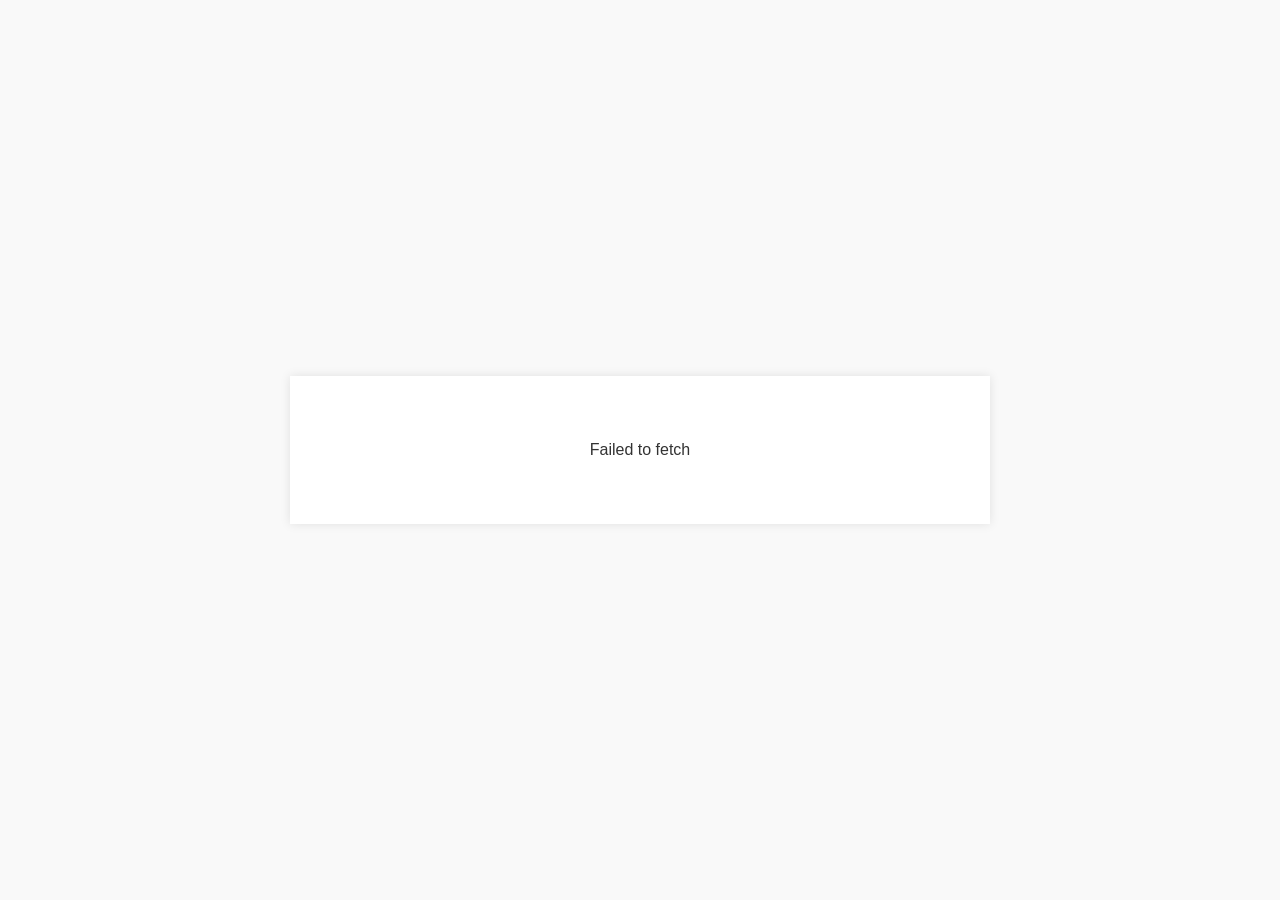
<file: consent-form/index.html>
<!DOCTYPE html>
<html lang="english">
<head>
  <meta charset="UTF-8" />
  <meta name="viewport" content="width=device-width, initial-scale=1.0" />
  <title>Consent Widget</title>
  <link rel="stylesheet" href="./styles.css" />
</head>
<body>
  <div class="widget-container">
   	<div class="header-language-wrapper-container ">
		<div id="language-wrapper" style="display: none;">
		    <div class="dropdown">
			<label for="langSelect">Language Preference <br></label>
			<select id="langSelect"></select>
			</div>
		</div>  
	</div>
    <div class="header-container">
      <div class="logo-area" id="logo-area"></div>
    </div>
    	<div class ="preview-statements">
        <div id="consent-root">Loading consent form...</div>
        <div id="error-message" class="error-message"></div>
        <div id="toast"></div>
      </div> 
      <div class="full-width-footer-border"></div>
      <div class="button-group" id="button-group">
          <button class="cancel" id="cancelBtn" style="display: none;">Cancel</button>
          <button class="submit" id="submitBtn" style="display: none;">Submit</button>
      </div>
    
  </div>
  <script>
    // Configuration options for the consent widget
    window.consentWidgetConfig = {
      consentFormId: "67d3182c-e8ce-4f9a-ab8a-f80e415a014a",
      apiDomain: "https://perf.pre-dataprivacy.com",
      apiUrl: "https://perf.pre-dataprivacy.com/cpm-api/open-api/v1/consent/v1/getConsentFormById",
      submitApiUrl: "https://perf.pre-dataprivacy.com/cpm-api/open-api/v1/consent/v1/createOrUpdateConsent",
      tenantToken: "Bearer bearer",
      signatureServiceUrl: "https://perf.pre-dataprivacy.com/cpm-sign",
      dataPrincipalId: [
        {
          key: "email",
          value: "email"
        }
      ],
      customAttributes: {
        "Test": "",
        "vapt": ""
      },
      showButtons: true,
      showLanguageDropdown: true,
      enableCheckboxes: true,
      enableRadioButtons: true,
      enableDropdowns: true,
      receivedType:"WEB",
      customHeaders: {
        "test-header-1": "test-1",
        "test-header-2": "test-2"
      },
      // OTP verification, used when the consent form has OTP enabled.
      // Set the end user's mobile (required, 10 digits) and email (optional) before the user taps Generate OTP.
      // Do not pass them in the page URL.
      // The user taps Generate OTP, enters the OTP and taps Verify and Submit: one tap verifies the OTP and saves
      // the consent. An OTP form has no separate Submit / Cancel button.
      mobile: "8669021072",
      email: "",
      sendOtpApiUrl: "https://perf.pre-dataprivacy.com/cpm-api/open-api/v1/consent/v1/sendOtp",
      verifyOtpApiUrl: "https://perf.pre-dataprivacy.com/cpm-api/open-api/v1/consent/v1/verifyOtp",
      // Called once after the consent is saved; response.consentCapturedAt has the consent date and timestamp.
      onConsentSubmitted: function (response) {
        // e.g. store response.consentCapturedAt or enable a button on this page
      },
      // With showButtons: false, called when the form can (true) or cannot (false) be submitted:
      // set the disabled state of this page's Submit button to !isReady.
      // For an OTP form it is ready once the OTP is entered; consentWidget.submit() then verifies it and saves.
      onSubmitReady: function (isReady) {
        // e.g. document.getElementById("parentSubmitBtn").disabled = !isReady;
      }
    };

  // Function for Android WebView integration to dynamically set tenant token, data principal ID,
  // and the end user's mobile and email for OTP verification.
  // Called from Android native code before loading the consent widget
  window.updateConsentConfig = function(token, dataPrincipalId, mobile, email) {
      if (token) {
        window.consentWidgetConfig.tenantToken = token;
      }

      if (dataPrincipalId) {
        window.consentWidgetConfig.dataPrincipalId = dataPrincipalId;
      }

      if (mobile !== undefined) {
        window.consentWidgetConfig.mobile = mobile;
      }

      if (email !== undefined) {
        window.consentWidgetConfig.email = email;
      }

      // Dynamically load script.js only once to prevent multiple script injections
      if (!window.scriptLoaded) {
        const script = document.createElement('script');
        script.src = 'script.js';
        // SRI (Subresource Integrity) ensures script hasn't been tampered with
        // crossOrigin required for SRI validation
        script.crossOrigin = 'anonymous';
        script.integrity = "sha384-aXWZ4VOloPJZs0Wbmf1FUehLelu9nurANj5VU2+9OvV/uwgQs2navteanQvFHA/5";
        script.onload = function() {
          window.scriptLoaded = true;
        };
        document.body.appendChild(script);
      }

      return "Config updated successfully";
    };
  </script>
  

<!--
  Optional: Use custom buttons if the parent application
  wants to control Consent Form submission and reset actions.

  Note:
  - Set `showButtons: false` in the widget configuration.
  - Submit button calls `consentWidget.submit()`.
  - Clear button calls `consentWidget.reset()`.
  - Keep the parent Submit button disabled on load and enable it from `onSubmitReady`.
  - For a form with OTP enabled, the user generates and enters the OTP in the widget; the form becomes ready
    once the OTP is entered, and `consentWidget.submit()` verifies the OTP and saves the consent in one step.
    If the OTP was verified but the save failed, calling `consentWidget.submit()` again retries only the save.
  - `consentWidget.submit()` always resolves to an object; check `result.success`.
-->

<!--Example-->

<!--
<button id="parentClearBtn" style="padding:10px 16px; background:#dc2626; color:white; border:none; border-radius:6px;">
  Clear Consent
</button>
<button id="parentSubmitBtn" style="padding:10px 16px; background:#16a34a; color:white; border:none; border-radius:6px;">
  Submit Consent
</button>

<script>
  document.getElementById("parentSubmitBtn").addEventListener("click", async () => {
    if (!window.consentWidget) return;

    const result = await window.consentWidget.submit();

    if (result.success) {
      // navigate next page here
      // window.location.href = "/next-page";
    }
  });

  document.getElementById("parentClearBtn").addEventListener("click", () => {
    if (!window.consentWidget) return;

    window.consentWidget.reset();
  });
</script>
-->
<!--comment below line in case of Android integration -->
<script src="./script.js" integrity="sha384-aXWZ4VOloPJZs0Wbmf1FUehLelu9nurANj5VU2+9OvV/uwgQs2navteanQvFHA/5" crossorigin="anonymous"></script>
</body>
</html>
</file>
<file: consent-form/styles.css>
/* Base Styling */
/* Base Styling */
body {
  font-family: Arial, sans-serif;
  background: #f9f9f9;
  margin: 0;
  min-height: 100vh;

  display: flex;
  justify-content: center;
  align-items: center;
}

.widget-container {
  display: flex;
  flex-direction: column;
  background: #fff;
  width: 90%;
  max-width: 700px;
  max-height: 90vh;
  padding: 20px;
  border-radius: 0px;
  box-shadow: 0 0 10px rgba(0,0,0,0.1);
  overflow: hidden;
}

.header-container {
  display: flex;
  justify-content: space-between;
  align-items: center;
  margin-bottom: 15px;
  flex-shrink: 0;
    }


.widget-container {
  font-family: -apple-system, BlinkMacSystemFont, "Segoe UI", Roboto, "Helvetica Neue", Arial, sans-serif;
  color: #222;
  box-sizing: border-box;
  padding: 25px;
}

.header-container {
  display: flex;
  align-items: center;
  justify-content: flex-start;
  padding: 6px 0;
}


.logo-area {
  display: flex;
  gap: 8px;
  align-items: center;
  width: 100%;
  max-width: 760px;
  box-sizing: border-box;
  padding: 2px 0;
}

.logo-area .branding-logo {
  display: block;
  height: 36px;
  width: auto;
  object-fit: contain;
}

.logo-area .branding-text {
  display: flex;
  flex-direction: column;
  justify-content: center;
}

.company-name {
  font-weight: 600;
  font-size: 16px;
  line-height: 1;
  color: #111;
  white-space: nowrap;
}

.company-subtitle {
  font-size: 12px;
  color: #666;
  margin-top: 2px;
  white-space: nowrap;
}


.logo-area.left {
  flex-direction: row;
  justify-content: flex-start;
  text-align: left;
  align-items: center;
}

.logo-area.center {
  flex-direction: column;
  justify-content: center;
  align-items: center;
  text-align: center;
}
.logo-area.center .branding-logo {
  margin-bottom: 6px;
}
.logo-area.center .branding-text {
  align-items: center;
}

.logo-area.right {
  flex-direction: row-reverse;
  justify-content: end;
  text-align: right;
  align-items: center;
}

.logo-area.right .branding-text { text-align: right; }

@media (max-width: 600px) {
  .header-container {
    justify-content: center;
  }

  .logo-area,
  .logo-area.left,
  .logo-area.right {
    flex-direction: column;
    align-items: center;
    text-align: center;
  }

  .logo-area .branding-logo {
    height: 30px;
  }

  .company-name { font-size: 15px; white-space: normal; }
  .company-subtitle { font-size: 12px; }

  /* Let the multiselect dropdown use the full available width on small screens */
  .ms-dropdown {
    max-width: 100%;
  }
}

.branding-logo.hidden { display: none; }
.header-language-wrapper-container {

  display: flex;
  justify-content: start;
  align-items: center;
  margin-bottom: 15px;
  flex-shrink: 0;
  height: 93px;
  background-color: #F9F9FF;
  border-radius: 4px;
  font: normal normal bold 12px / 20px 'Noto Sans', sans-serif;
  letter-spacing: 0px;
  color: #606190;
  padding-left: 20px;


}

.dropdown {
  width: 199px;
}

.dropdown label {
  font-weight: bold;
  font-size: 12px;
  color: #606190;
}

.dropdown select {
  width: 100%;
  background: #FAFBFF;
  border: 1px solid #E2E2FB;
  border-radius: 2px;
  font-size: 12px;
  font-family: 'Noto Sans', sans-serif;
  color: #5B5D98;
  padding: 8px 10px;
  cursor: pointer;
  appearance: none;
  background-image: url('data:image/svg+xml;utf8,<svg fill="%23606190" height="12" viewBox="0 0 24 24" width="12" xmlns="http://www.w3.org/2000/svg"><path d="M7 10l5 5 5-5z"/></svg>');
  background-repeat: no-repeat;
  background-position: right 12px center;
  background-size: 16px;
}

.dropdown select:hover,
.dropdown select:focus {
  border-color: #606190;
  outline: none;
}

.preview-statements {
  flex: 1;
  overflow-y: auto;
  overflow-x: hidden;
  padding-right: 5px;
}
.permission-block {
  margin-bottom: 20px;
}

.permission-block p {
  margin: 0 0 6px 0;
  font-size: 14px;
  color: #606190;
}

.permission-block label {
  display: flex;
  align-items: center;
  gap: 6px;
  margin: 6px 0;
  font-size: 12px;
  color: #43436C;
  line-height: 1.4;
}

.permission-block input[type="radio"],
.permission-block input[type="checkbox"] {
  vertical-align: middle;
  margin: 0;
  transform: translateY(-1px);
}

.permission-block select {
  display: block;
  margin-top: 6px;
  font-size: 12px;
  color: #43436C;
  padding: 4px 28px 4px 8px;
  border: 1px solid #E2E2FB;
  border-radius: 2px;
  background-color: #fff;
  width: 100%;
  max-width: 225px;
  min-height: 34px;
  appearance: none;
  background-image: url('data:image/svg+xml;utf8,<svg fill="%23606190" height="12" viewBox="0 0 24 24" width="12" xmlns="http://www.w3.org/2000/svg"><path d="M7 10l5 5 5-5z"/></svg>');
  background-repeat: no-repeat;
  background-position: right 8px center;
  background-size: 15px;
  cursor: pointer;
  transition: border-color 0.2s ease, box-shadow 0.2s ease;
}

.permission-block select:hover,
.permission-block select:focus {
  border-color: #606190;
  outline: none;
  box-shadow: none;
}

.permission-block select:disabled {
  background-color: #f5f5f5;
  color: #aaa;
  cursor: not-allowed;
}


    .button-group {
      margin-top: 20px;
      display: flex;
      gap: 10px;
      justify-content: flex-start;
    }

    .button-group.left {
      justify-content: flex-start;
    }

    .button-group.center {
      justify-content: center;
    }

    .button-group.right {
      justify-content: flex-end;
    }

button {
  padding: 10px 20px;
  border: none;
  cursor: pointer;
  font-size: 14px;
}

.submit {
  padding: 6px 24px;
  background-color: #007bff;
  color: #fff;
  border: 2px solid;
}

.cancel {
  padding: 6px 24px;
  background-color: #6c757d;
  color: #fff;
  border: 2px solid;
}

button:not(:disabled):hover {
  opacity: 0.9;
}

button:disabled {
  opacity: 0.5;
  cursor: not-allowed;
  pointer-events: none;
}


.error-message {
  color: red;
  font-size: 12px;
  margin-top: 4px;
  text-align: left;
}

.error-border {
  border: 1px solid red !important;
}

.full-width-footer-border {
    border-bottom: 2px solid #EBEDEE;
    width: calc(100% + 3.33rem);
    margin-left: -1.7rem;
    margin-right: -1rem;
}

.permission-title {
  display: inline-flex;
  align-items: baseline;
  font-size: 14px;
  color: #606190;
  margin: 0 0 6px 0;
  gap: 2px;
}

.permission-title .mandatory {
  color: #ff0000 !important;
  font-size: inherit;
  font-weight: inherit;
  line-height: inherit;
}

.mandatory {
  color: #ff0000 !important;
}

#toast {
  position: absolute;
  top: 50%;
  left: 50%;
  transform: translate(-50%, -50%);
  min-width: 200px;
  max-width: 80%;
  padding: 14px 18px;
  background-color: #333;
  color: #fff;
  text-align: center;
  border-radius: 6px;
  font-size: 13px;
  z-index: 9999;
  visibility: hidden;
  opacity: 0;
  transition: opacity 0.3s ease;
}

#toast.show {
  visibility: visible;
  opacity: 1;
}

.permission-block table {
  border-collapse: collapse;
  width: 100%;
  margin: 8px 0;
  display: block;
  overflow-x: auto;
  -webkit-overflow-scrolling: touch;
}

.permission-block table td,
.permission-block table th {
  border: 1px solid #000;
  padding: 8px;
  min-width: 50px;
  vertical-align: top;
}

.permission-block table th {
  font-weight: bold;
}

.ms-dropdown {
  position: relative;
  width: 100%;
  max-width: 225px;
  font-family: 'noto-sans', sans-serif;
  font-weight: 400;
  font-size: 10px;
}

.ms-control {
  display: flex;
  align-items: center;
  flex-wrap: wrap;
  gap: 4px;
  min-height: 34px;
  padding: 3px 21px 3px 6px;
  border: 1px solid #E2E2FB;
  border-radius: 2px;
  background-color: #fff;
  cursor: pointer;
  position: relative;
  box-sizing: border-box;
}

.ms-control:hover,
.ms-control.open {
  border-color: #606190;
}

.ms-control.error-border {
  border: 1px solid red !important;
}

.ms-chips {
  display: flex;
  flex-wrap: wrap;
  gap: 4px;
  flex: 1;
}

.ms-chip {
  display: inline-flex;
  align-items: center;
  background-color: #ECECFF;
  color: #43436C;
  border-radius: 3px;
  padding: 2px 6px;
  font-size: 11px;
  line-height: 1.4;
}

.ms-chip .ms-chip-remove {
  margin-left: 6px;
  cursor: pointer;
  color: #7070BB;
  font-size: 11px;
}

.ms-chip .ms-chip-remove:hover {
  color: #5249EB;
}

.ms-placeholder {
  position: absolute;
  left: 8px;
  top: 50%;
  transform: translateY(-50%);
  color: #A5A7C7;
  font-size: 12px;
  pointer-events: none;
  white-space: nowrap;
}

.ms-arrow {
  position: absolute;
  right: 8px;
  top: 50%;
  transform: translateY(-50%);
  color: #606190;
  font-size: 18px;
  line-height: 1;
  pointer-events: none;
  transition: transform 0.2s ease;
}

.ms-control.open .ms-arrow {
  transform: translateY(-50%) rotate(180deg);
}

.select-wrapper {
  position: relative;
  width: 100%;
  max-width: 225px;
  display: block;
  margin-top: 6px;
}

.select-wrapper select {
  width: 100%;
  appearance: none;
  -webkit-appearance: none;
  background-image: none;
  padding-right: 28px;
}

.select-arrow {
  position: absolute;
  right: 8px;
  top: 50%;
  transform: translateY(-50%);
  color: #606190;
  font-size: 18px;
  pointer-events: none;
  transition: transform 0.2s ease;
}

.select-arrow.open {
  transform: translateY(-50%) rotate(180deg);
}

.select-wrapper select.placeholder-active {
  color: #A5A7C7;
}

.select-wrapper select option {
  color: #141418;
  background-color: #fff;
}

/* Match multiselect option highlight for single-select expanded list */
.select-wrapper select option:hover,
.select-wrapper select option:checked {
  background-color: #EDECFD;
  color: #43436C;
}

.ms-clear-all {
  position: absolute;
  right: 26px;
  top: 50%;
  transform: translateY(-50%);
  display: none;
  align-items: center;
  justify-content: center;
  width: 16px;
  height: 16px;
  color: #A5A7C7;
  font-size: 10px;
  font-weight: bold;
  line-height: 16px;
  text-align: center;
  cursor: pointer;
}

.ms-clear-all:hover {
  color: #D0021B;
}

.ms-control.has-selection .ms-clear-all {
  display: inline;
}

.ms-panel {
  position: absolute;
  top: 100%;
  left: 0;
  right: 0;
  z-index: 20;
  margin-top: 0px;
  max-height: 180px;
  overflow-y: auto;
  background: #fff;
  border: 1px solid #E2E2FB;
  border-radius: 2px;
  box-shadow: 0 2px 8px rgba(0,0,0,0.08);
}

.ms-panel label.ms-option {
  margin-block: 0;
  margin-bottom: 4px;
}

.ms-option {
  display: flex;
  align-items: center;
  padding: 4px 10px;
  font-size: 12px;
  color: #43436C;
  cursor: pointer;
  margin: 0;
  line-height: 1.3;
}

.ms-option:hover {
  background-color: #EDECFD;
}

.ms-option-selected {
  background-color: #EDECFD;
}

.ms-option input[type="checkbox"] {
 position: absolute;
  opacity: 0;
  width: 0;
  height: 0;
  pointer-events: none;
}
.error-only-message {
  width: 100%;
  padding: 40px 20px;
  box-sizing: border-box;
  text-align: center;
  font-size: 16px;
  color: #333;
}

/* OTP verification */
.otp-section {
  flex-shrink: 0;
  margin: 12px 0 16px;
  font-family: 'Noto Sans', sans-serif;
}

.otp-title,
.otp-label {
  display: block;
  margin-bottom: 8px;
  font-size: 12px;
  font-weight: bold;
  color: #606190;
}

.otp-label .mandatory {
  color: #ff0000;
}

.otp-box {
  padding: 12px 16px;
  border: 1px dashed #E2E2FB;
}

.otp-row {
  display: flex;
  flex-wrap: wrap;
  align-items: center;
  gap: 12px;
}

.otp-inputs {
  display: flex;
  gap: 6px;
}

.otp-digit {
  width: 32px;
  height: 36px;
  box-sizing: border-box;
  padding: 0;
  text-align: center;
  font-family: inherit;
  font-size: 14px;
  font-weight: 500;
  color: #43436C;
  background: #fff;
  border: 1px solid #E2E2FB;
  border-radius: 2px;
}

.otp-digit:focus {
  outline: none;
  border-color: #606190;
}

.otp-digit:disabled {
  background: #f5f5f5;
}

.otp-primary {
  padding: 6px 16px;
  font-size: 12px;
  font-weight: bold;
  white-space: nowrap;
  color: #fff;
  background-color: #606190;
  border: 2px solid #606190;
}

.otp-link {
  padding: 6px 4px;
  font-size: 12px;
  font-weight: 500;
  white-space: nowrap;
  color: #606190;
  background: none;
  border: none;
}

.otp-hint {
  display: inline-flex;
  align-items: flex-start;
  gap: 6px;
  font-size: 12px;
  font-weight: 500;
  line-height: 1.4;
  color: #606190;
}

.otp-hint svg {
  flex-shrink: 0;
  margin-top: 1px;
}

.otp-sent-hint {
  margin-top: 10px;
}

.otp-message {
  margin-top: 8px;
  font-size: 12px;
  color: #43436C;
}

.otp-message:empty {
  display: none;
}

.otp-message.error {
  color: red;
}

.otp-success {
  display: flex;
  align-items: center;
  gap: 8px;
  padding: 10px 14px;
  font-size: 12px;
  font-weight: 500;
  color: #606190;
  background: #EBF9F1;
  border: 1px solid #36CB79;
  border-radius: 2px;
}

.otp-success svg {
  flex-shrink: 0;
  color: #36CB79;
}

@media (max-width: 600px) {
  .otp-box {
    padding: 12px;
  }

  /* Buttons take the full width below the OTP boxes */
  .otp-row > .otp-primary {
    flex: 1 1 100%;
  }
}
</file>
